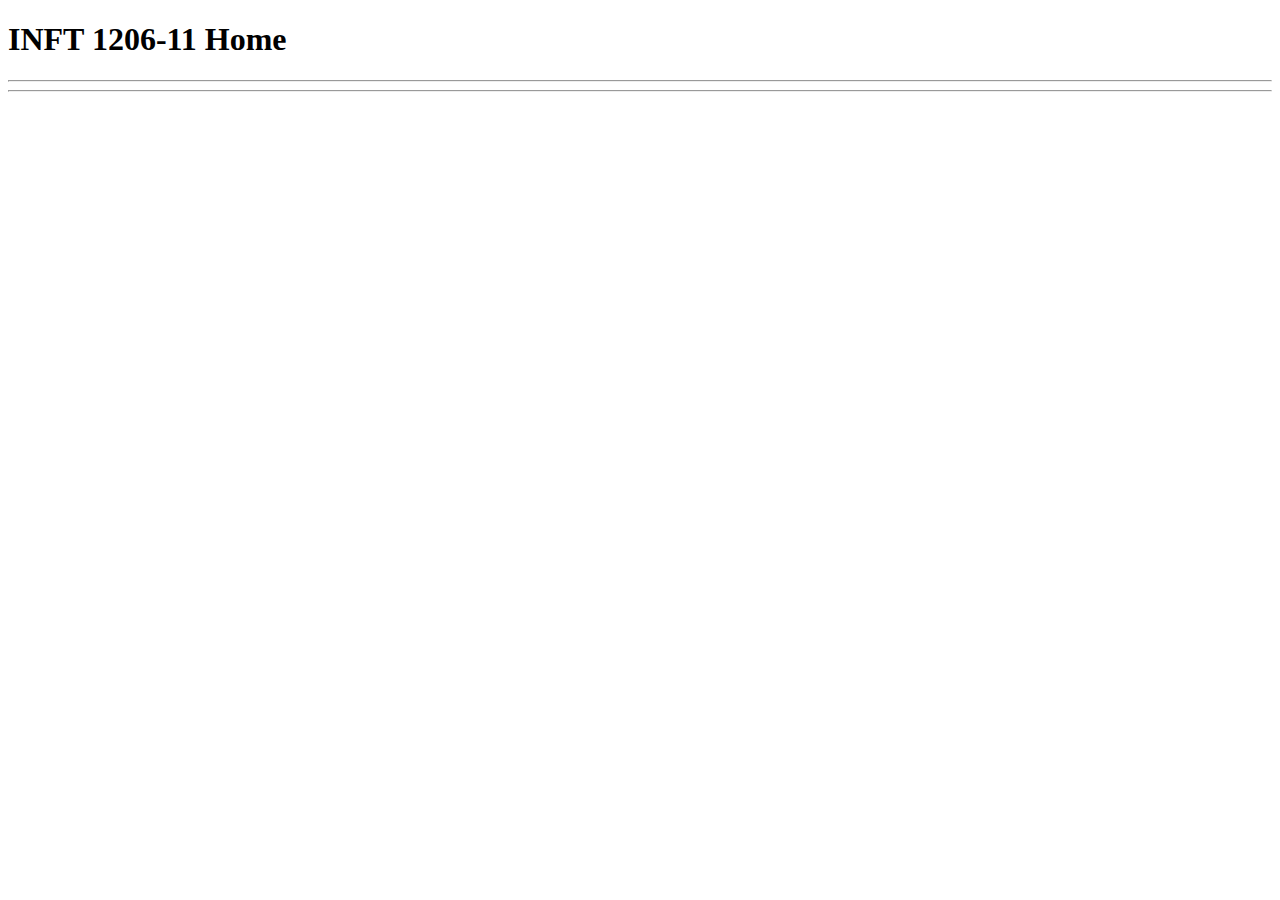
<file: index.html>
<!DOCTYPE html>
<html lang="en">
<head>
    <meta charset="UTF-8">
    <meta name="viewport" content="width=device-width, initial-scale=1.0">
    <title>INFT 1206-11 Home</title>
</head>
<body>
   <header> 
    <h1>INFT 1206-11 Home</h1>
    
   </header> 
  
  <hr> 
  <nav>

  </nav> 

  <hr>
  
</body>
</html>
</file>
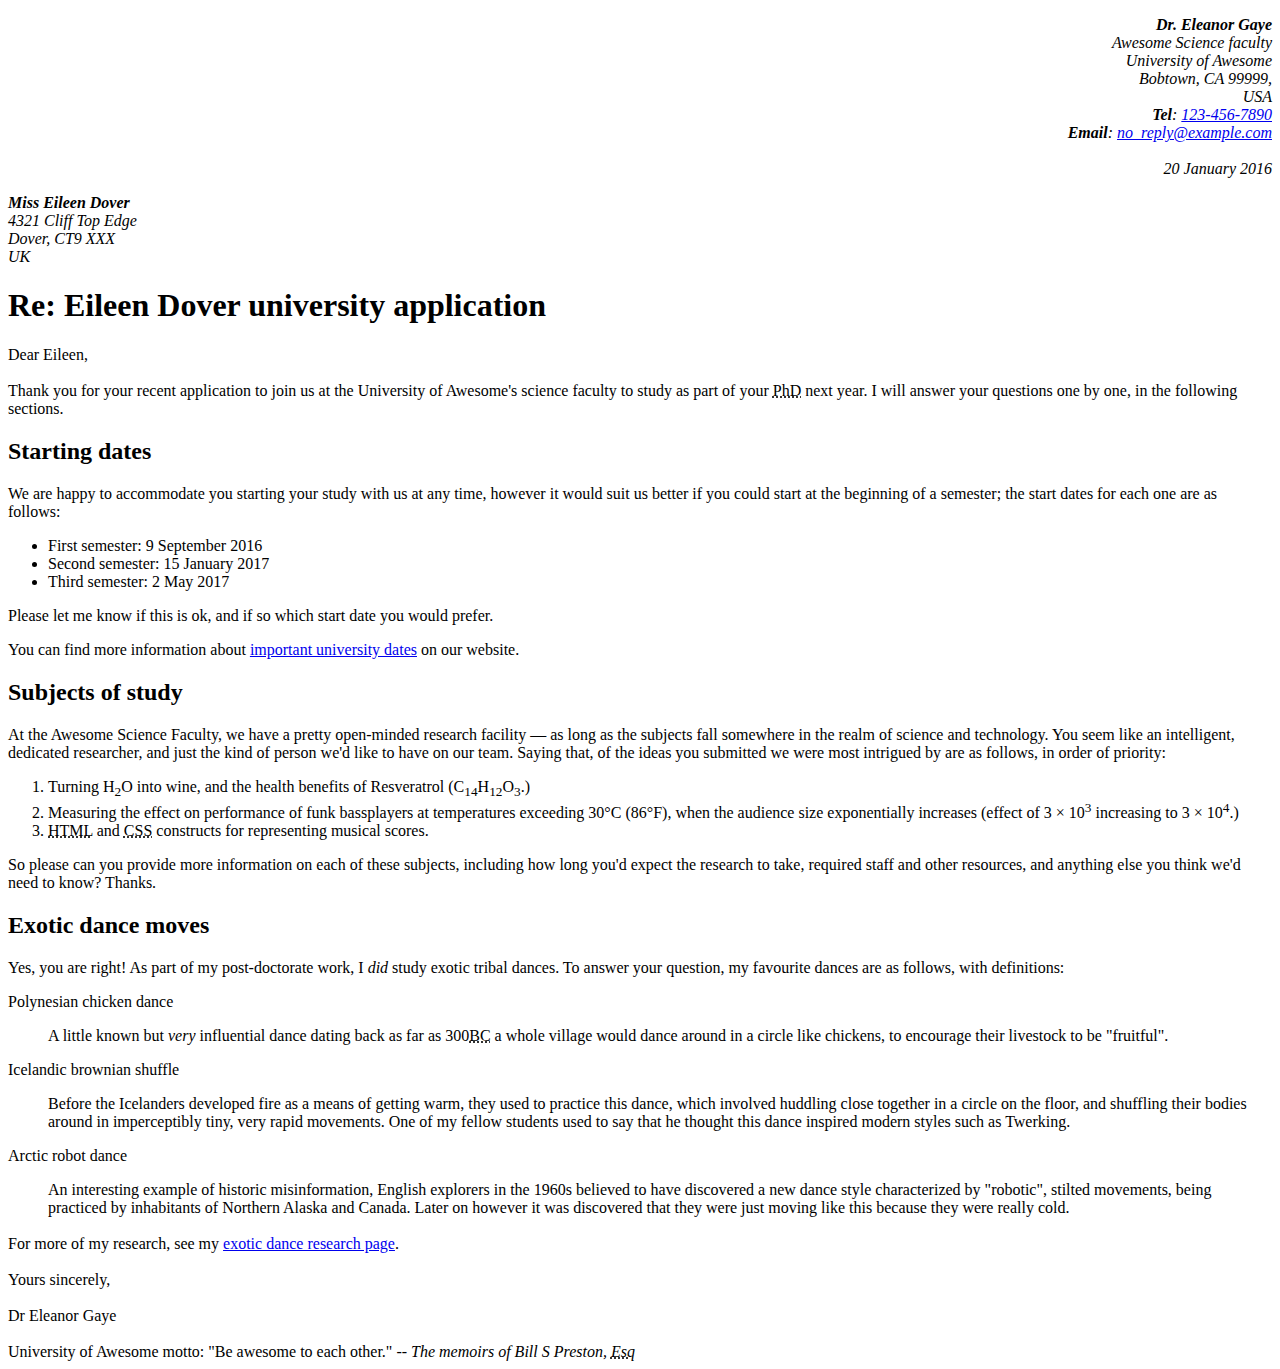
<file: assignment1/part1/index.html>
<!--
	Name: Mofizul Haque Chowdhury
	File: index.html
	Date: 24 January 2024
	Part 1 of Assignment 1
-->
<!DOCTYPE html>
<html lang="en">
<head>
    <meta charset="UTF-8">
    <meta name="viewport" content="width=device-width, initial-scale=1.0">
    <title>Assignment 1 Part 1</title>
    <link type="stylesheet" href="./style.css">
    <style>address{text-align: right};</style><!--alignment of the header section-->
</head>
<body>
   <p><address>
    <b><i>Dr. Eleanor Gaye</i></b>
    <br>
    <i>
    Awesome Science faculty
    <br>
    University of Awesome
    <br>
    Bobtown, CA 99999,
    <br>
    USA
    <br>
    <strong>Tel</strong>: <a href="tel:+123-456-7890">123-456-7890</a><!--validation of telephone number-->
    <br>
    <strong>Email</strong>: <a href="mailto:no_reply@example.com">no_reply@example.com</a><!--validation of email id-->
    <br>
    </i>
    <br>
    <time datetime="2016-01-20">20 January 2016</time> <!--validation of date-->
    </address>
   </p>

    <i><b>Miss Eileen Dover</b><br>
    4321 Cliff Top Edge<br>
    Dover, CT9 XXX<br>
    UK
    </i>

<h1>Re: Eileen Dover university application</h1><!--main header-->

<p>
    Dear Eileen,
    <br><br>
    Thank you for your recent application to join us at the University of Awesome's science faculty 
    to study as part of your <abbr title="Doctor of Philosophy">PhD</abbr> next year. I will answer your questions one by one, in the following 
    sections.<!--the term is marked with a full form-->
</p>
<h2>Starting dates</h2><!--second level header-->

<p>
    We are happy to accommodate you starting your study with us at any time, however it would suit us 
    better if you could start at the beginning of a semester; the start dates for each one are as follows:
</p>
<ul>
    <li>First semester: <time datetime="2016-09-09">9 September 2016</time></li><!--validation of date-->
    <li>Second semester: <time datetime="2017-01-15">15 January 2017</time></li><!--validation of date-->
    <li>Third semester: <time datetime="2017-05-02">2 May 2017</time></li><!--validation of date-->
</ul>
<p>
    Please let me know if this is ok, and if so which start date you would prefer.
</p>

<p>
    You can find more information about <a href="#">important university dates</a> on our website.<!--hyperlink added-->
</p>

<h2>Subjects of study</h2>

    <p>
    At the Awesome Science Faculty, we have a pretty open-minded research facility — as long
    as the subjects fall somewhere in the realm of science and technology. 
    You seem like an intelligent, dedicated researcher, and just the kind of person we'd 
    like to have on our team. Saying that, of the ideas you submitted we were most intrigued 
    by are as follows, in order of priority:
    </p>
    <ol>
    <li>Turning H<sub>2</sub>O into wine, and the health benefits of Resveratrol 
        (C<sub>14</sub>H<sub>12</sub>O<sub>3</sub>.)</li><!--subscripts added-->
    <li>Measuring the effect on performance of funk bassplayers at temperatures exceeding 30°C 
    (86°F), when the audience size exponentially increases (effect of 3 × 10<sup>3</sup> increasing to 
    3 × 10<sup>4</sup>.)</li><!--superscripts added-->
    <li><abbr title="Hyper Text Markup Language">HTML</abbr> and <abbr title="Cascading Style Sheets">CSS</abbr> constructs for representing musical scores.</li>
    </ol>

    <p>
    So please can you provide more information on each of these subjects, including how long 
    you'd expect the research to take, required staff and other resources, and anything else 
    you think we'd need to know? Thanks.
    </p>

<h2>Exotic dance moves</h2>

<p>Yes, you are right! As part of my post-doctorate work, I <em>did</em> study exotic tribal <!--emphasys added-->
    dances. To answer your question, my favourite dances are as follows, with 
    definitions:
</p>

<dl>Polynesian chicken dance</dl><!--description list added-->
    <dd>
    A little known but <em>very</em> influential dance dating back as far as 300<abbr title="Before Christ">BC</abbr> a whole village 
    would dance around in a circle like chickens, to encourage their livestock to be "fruitful".
    </dd><!--description-->
<dl>Icelandic brownian shuffle</dl>
    <dd>
    Before the Icelanders developed fire as a means of getting warm, they used to 
    practice this dance, which involved huddling close together in a circle on the floor, 
    and shuffling their bodies around in imperceptibly tiny, very rapid movements. One of 
    my fellow students used to say that he thought this dance inspired modern styles such 
    as Twerking.
    </dd>
<dl>Arctic robot dance</dl>
    <dd>
    An interesting example of historic misinformation, English explorers in the 1960s 
    believed to have discovered a new dance style characterized by "robotic", stilted 
    movements, being practiced by inhabitants of Northern Alaska and Canada. Later on 
    however it was discovered that they were just moving like this because they were really 
    cold.
    </dd>

<br>For more of my research, see my <a href="http://example.com">exotic dance research page</a>.<br><br>

Yours sincerely,<br><br>
Dr Eleanor Gaye<br><br>

University of Awesome motto: "Be awesome to each other." -- <i>The memoirs of Bill S Preston, <abbr title="Esquire">Esq</abbr></i>

</body>
</html>
</file>
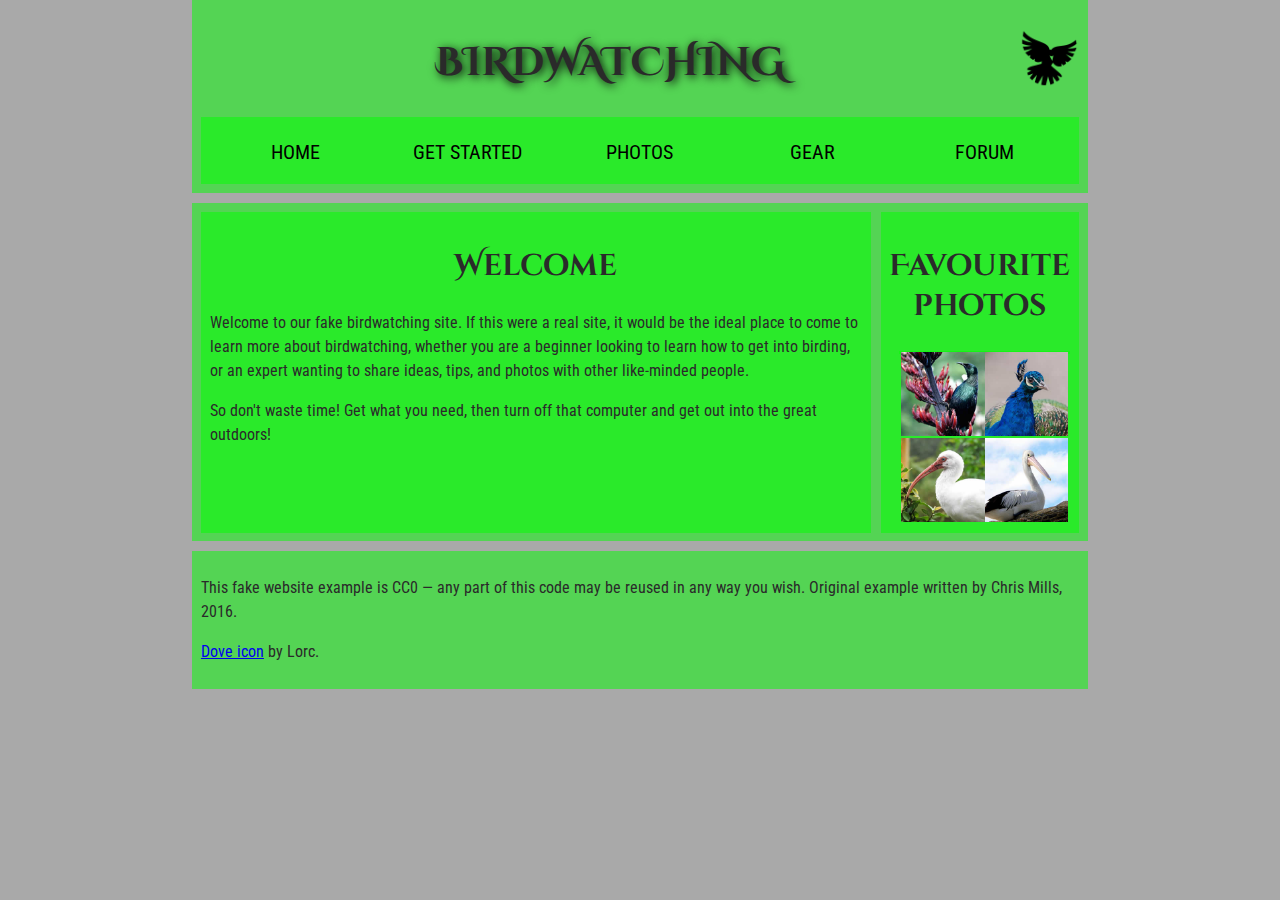
<file: assignment1/part2/index.html>
<!--
	Name: Mofizul Haque Chowdhury
	File: index.html
	Date: 24 January 2024
	Part 2 of Assignment 1
-->
<!DOCTYPE html>
<html lang="en">

<head>
  <meta charset="utf-8">
  <title>Birdwatching</title>
  <link href="https://fonts.googleapis.com/css?family=Roboto+Condensed:300%7CCinzel+Decorative:700" rel="stylesheet">
  <link rel="stylesheet" href="./style.css">
  <!--[if lt IE 9]>
      <script src="https://cdnjs.cloudflare.com/ajax/libs/html5shiv/3.7.3/html5shiv.js"></script>
    <![endif]-->
</head>

<body>

  <header>
    <h1>Birdwatching</h1><!--main header-->
    <img src="dove.png" alt="a simple dove logo"><!--logo of the website-->
  

  <nav>
    <ul>
      <li><span>Home</span></li>
      <li><a href="#">Get started</a></li>
      <li><a href="#">Photos</a></li>
      <li><a href="#">Gear</a></li>
      <li><a href="#">Forum</a></li>
    </ul>
  </nav>
  <!--these are the navigation buttons-->
  </header>

  <main>
  <article><!--the self-contained composition of the website-->
    <h2>Welcome</h2><!--second level header-->

    <p>Welcome to our fake birdwatching site. If this were a real site, it would be the ideal place to come to learn
      more
      about birdwatching, whether you are a beginner looking to learn how to get into birding, or an expert wanting to
      share ideas, tips, and photos with other like-minded people.</p>

    <p>So don't waste time! Get what you need, then turn off that computer and get out into the great outdoors!</p>
  </article>
  <aside><!--the sidebar section of the website-->
    <h2>Favourite photos</h2>
  <aside><!--putting in the pictures in the sidebar-->
    <a href="favorite-1.jpg"><img src="favorite-1_th.jpg"
        alt="Small black bird, black claws, long black slender beak, links to larger version of the image"></a>
    <a href="favorite-2.jpg"><img src="favorite-2_th.jpg"
        alt="Top half of a pretty bird with bright blue plumage on neck, light colored beak, blue headdress, links to larger version of the image"></a>
    <a href="favorite-3.jpg"><img src="favorite-3_th.jpg"
        alt="Top half of a large bird with white plumage, very long curved narrow light colored break, links to larger version of the image"></a>
    <a href="favorite-4.jpg"><img src="favorite-4_th.jpg"
        alt="Large bird, mostly white plumage with black plumage on back and rear, long straight white beak, links to larger version of the image"></a>
  </aside>
  </aside>
  </main>
  <footer><!--footer section of the website-->
    <p>This fake website example is CC0 — any part of this code may be reused in any way you wish. Original example
      written by Chris Mills, 2016.</p>

    <p><a href="http://game-icons.net/lorc/originals/dove.html">Dove icon</a> by Lorc.</p>
  </footer>
</body>

</html>
</file>
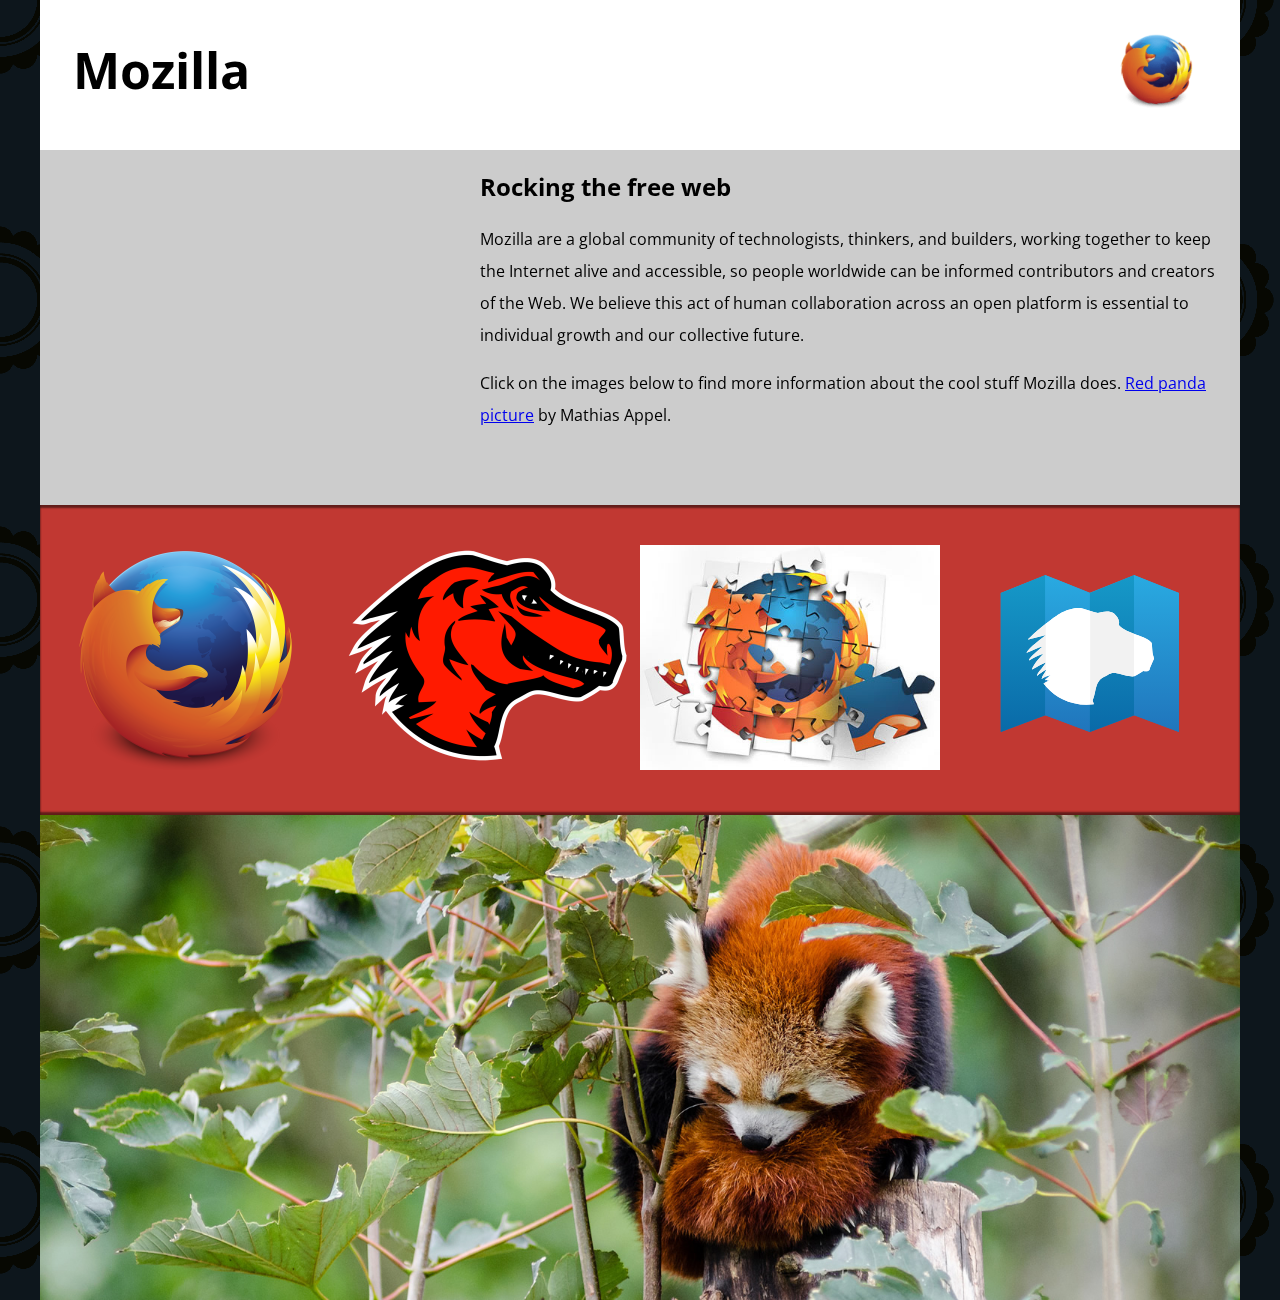
<file: assignment2/part1/index.html>
<!--Mofizul Haque Chowdhury
  INFT 1206-01
  100952733-->

<!DOCTYPE html>
<html lang="en-US">
  <head>
    <meta charset="utf-8">
    <meta name="viewport" content="width=device-width">
    <title>Mozilla splash page</title>
    <link href='https://fonts.googleapis.com/css?family=Open+Sans:400,700' rel='stylesheet' type='text/css'>
    <style>
      /* header and body setup */

      html {
        font-family: 'Open Sans', sans-serif;
        background: url(pattern.png);
      }

      body {
        width: 100%;
        max-width: 1200px;
        margin: 0 auto;
        background-color: white;
        position: relative;
      }

      /* Header styling */

      header {
        height: 150px;
      }

      header img {
        width: 100px;
        position: absolute;
        right: 32.5px;
        top: 32.5px;
      }

      h1 {
        font-size: 50px;
        line-height: 140px;
        margin: 0 0 0 32.5px;
      }

      /* main section and video styling */

      main {
        background: #ccc;
      }

      article {
        padding: 20px;
      }

      h2 {
        margin-top: 0;
      }

      p {
        line-height: 2;
      }

      iframe {
        float: left;
        margin: 0 20px 20px 0;
        max-width: 100%;
      }

      /* further info links */

      .further-info {
        clear: left;
        padding: 40px 0;
        background: #c13832;
        box-shadow: inset 0 3px 2px rgba(0,0,0,0.5),
                    inset 0 -3px 2px rgba(0,0,0,0.5);
      }

      .further-info a {
        width: 25%;
        display: block;
        float: left;
      }

      .further-info img {
        max-width: 100%;
      }

      .clearfix {
        clear: both;
      }

      /* Red panda image */

      .red-panda img {
        display: block;
        max-width: 100%;
      }
    </style>
  </head>
  <body>
    <header>
      <h1>Mozilla</h1>
      <!-- insert <img> element, link to the small
          version of the Firefox logo -->
      
      <img src="firefox_logo-only_RGB resized 120p.png" 
      alt="firefox logo"> <!-- inserted the firefox logo-->
    </header>

    <main>
      <article>
        <!-- insert iframe from youtube -->
        <iframe width="400" height="315" src="https://www.youtube.com/embed/ojcNcvb1olg?si=fCL0TOMu3C7SYUai" 
        title="YouTube video player" frameborder="0" 
        allow="accelerometer; autoplay; clipboard-write; encrypted-media; gyroscope; picture-in-picture; web-share" 
        allowfullscreen></iframe>
        <h2>Rocking the free web</h2>

        <p>Mozilla are a global community of technologists, thinkers, and builders, working together to keep the Internet alive and accessible, so people worldwide can be informed contributors and creators of the Web. We believe this act of human collaboration across an open platform is essential to individual growth and our collective future.</p>

        <p>Click on the images below to find more information about the cool stuff Mozilla does. <a href="https://www.flickr.com/photos/mathiasappel/21675551065/">Red panda picture</a> by Mathias Appel.</p>
      </article>

      <div class="further-info">
        <!-- inserted all images with srcsets and sizes -->              
        <a href="https://www.mozilla.org/en-US/firefox/new/">
          <img src="firefox_logo-only_RGB.png"
          alt="Firefox Logo"
          srcset="assignment2/part1/firefox_logo-only_RGB resized 400p.png 400w, assignment2/part1/firefox_logo-only_RGB resized 120p.png 120w"
          sizes="(max-width: 500px) 120px, 400px">
        </a>
        <a href="https://www.mozilla.org/">
          <img src="mozilla-dinosaur-head.png"
        alt="Mozilla addon"
        srcset="assignment2/part1/mozilla-dinosaur-head resized 400p.png 400w, assignment2/part1/firefox_logo-only_RGB resized 120p.png 120w"
        sizes="(max-width: 500px) 120px, 400px">
        </a>
        <a href="https://addons.mozilla.org/">
          <img src="firefox-addons.jpg"
        alt="firefox addon"
        srcset="assignment2/part1/firefox-addons resized 400p.jpg 400w, assignment2/part1/firefox-addons resized 120p.jpg 120w"
        sizes="(max-width: 500px) 120px, 400px">
        </a>
        <a href="https://developer.mozilla.org/en-US/">
          <img src="mdn.svg"
        alt ="mdn logo">
        </a>
        <div class="clearfix"></div>
      </div>

      <div class="red-panda">
        <!-- inserted red panda picture-->
        <img src="red-panda.jpg"
        alt="red panda image"
        srcset="assignment2/part1/red-panda resized 600p.jpg 600w, assignment2/part1/red-panda resized 1200p.jpg 1200w"
        sizes="(max-width: 600px) 600px, 1200px">
      </div>

    </main>
  </body>
</html>
</file>
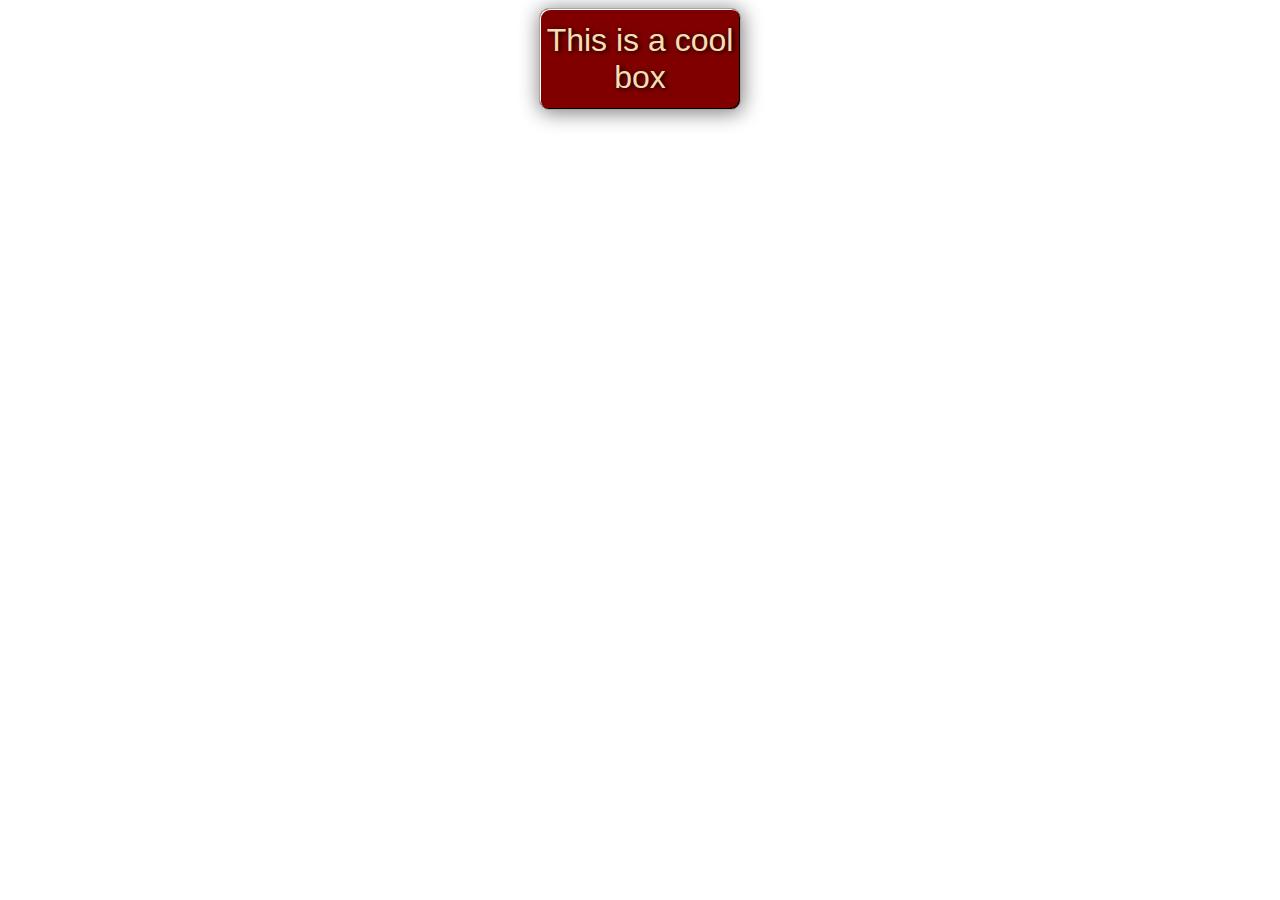
<file: assignment3/part2/index.html>
<!DOCTYPE html>
<html lang="en-US">
  <head>
    <meta charset="utf-8">
    <meta name="viewport" content="width=device-width">
    <title>Cool box</title>
    <link rel="stylesheet" href="style.css">
  </head>
  <body>
      <div>This is a cool box</div>
  </body>
</html>
</file>
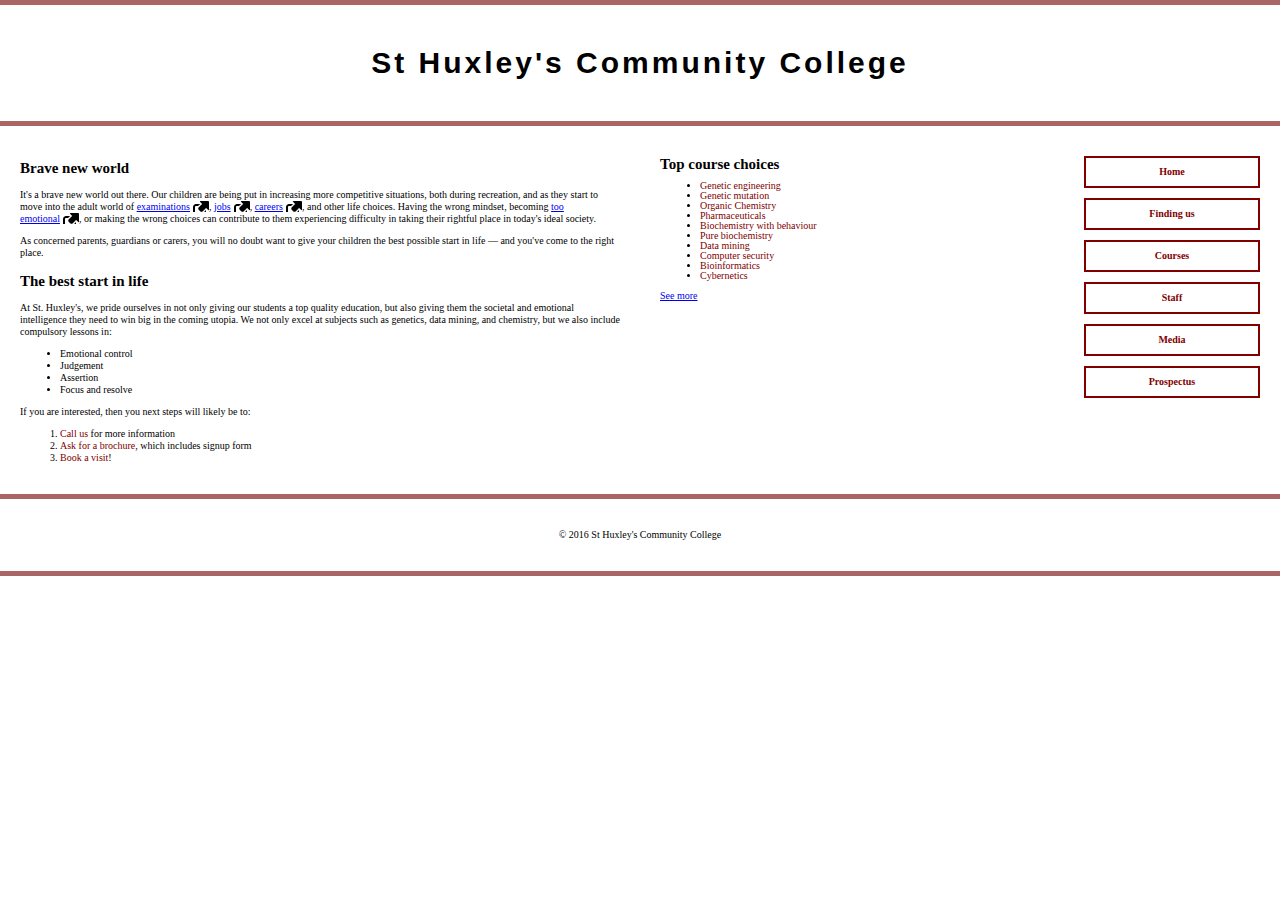
<file: assignment3/part3/index.html>
<!DOCTYPE html>
<html lang="en-US">
  <head>
    <meta charset="utf-8">
    <meta name="viewport" content="width=device-width">
    <title>St Huxley's Community College</title>
    <link href="style.css" type="text/css" rel="stylesheet">
  </head>
  <body>

  <header>
    <h1>St Huxley's Community College</h1>
  </header>

  <section>
      <h2>Brave new world</h2>

      <p>It's a brave new world out there. Our children are being put in increasing more competitive situations, both during recreation, 
        and as they start to move into the adult world of <a href="https://en.wikipedia.org/wiki/Examination">examinations</a>, 
        <a href="https://en.wikipedia.org/wiki/Jobs">jobs</a>, <a href="https://en.wikipedia.org/wiki/Career">careers</a>, and other life choices. 
        Having the wrong mindset, becoming <a href="https://en.wikipedia.org/wiki/Emotion">too emotional</a>, or making the wrong choices can 
        contribute to them experiencing difficulty in taking their rightful place in today's ideal society.</p>

      <p>As concerned parents, guardians or carers, you will no doubt want to give your children the best possible start in life — and you've 
        come to the right place.</p>

      <h2>The best start in life</h2>

      <p>At St. Huxley's, we pride ourselves in not only giving our students a top quality education, but also giving them the societal and 
        emotional intelligence they need to win big in the coming utopia. We not only excel at subjects such as genetics, data mining, and 
        chemistry, but we also include compulsory lessons in:</p>

      <ul>
        <li>Emotional control</li>
        <li>Judgement</li>
        <li>Assertion</li>
        <li>Focus and resolve</li>
      </ul>

      <p>If you are interested, then you next steps will likely be to:</p>
      
      <ol>
        <li><a href="#">Call us</a> for more information</li>
        <li><a href="#">Ask for a brochure</a>, which includes signup form</li>
        <li><a href="#">Book a visit</a>!</li>
      </ol>
  </section>

  <aside>

    <h2>Top course choices</h2>

    <ul>
      <li><a href="#">Genetic engineering</a></li>
      <li><a href="#">Genetic mutation</a></li>
      <li><a href="#">Organic Chemistry</a></li>
      <li><a href="#">Pharmaceuticals</a></li>
      <li><a href="#">Biochemistry with behaviour</a></li>
      <li><a href="#">Pure biochemistry</a></li>
      <li><a href="#">Data mining</a></li>
      <li><a href="#">Computer security</a></li>
      <li><a href="#">Bioinformatics</a></li>
      <li><a href="#">Cybernetics</a></li>
    </ul>

    <p><a href="#">See more</a></p>

  </aside>

  <nav>

    <ul>
     <div class="container">
      <li><a href="#">Home</a></li>
      <li><a href="#">Finding us</a></li>
      <li><a href="#">Courses</a></li>
      <li><a href="#">Staff</a></li>
      <li><a href="#">Media</a></li>
      <li><a href="#">Prospectus</a></li>
    </div>  
    </ul>

  </nav>

  <footer>

    <p>&copy; 2016 St Huxley's Community College</p>

  </footer>

  </body>
</html>
</file>
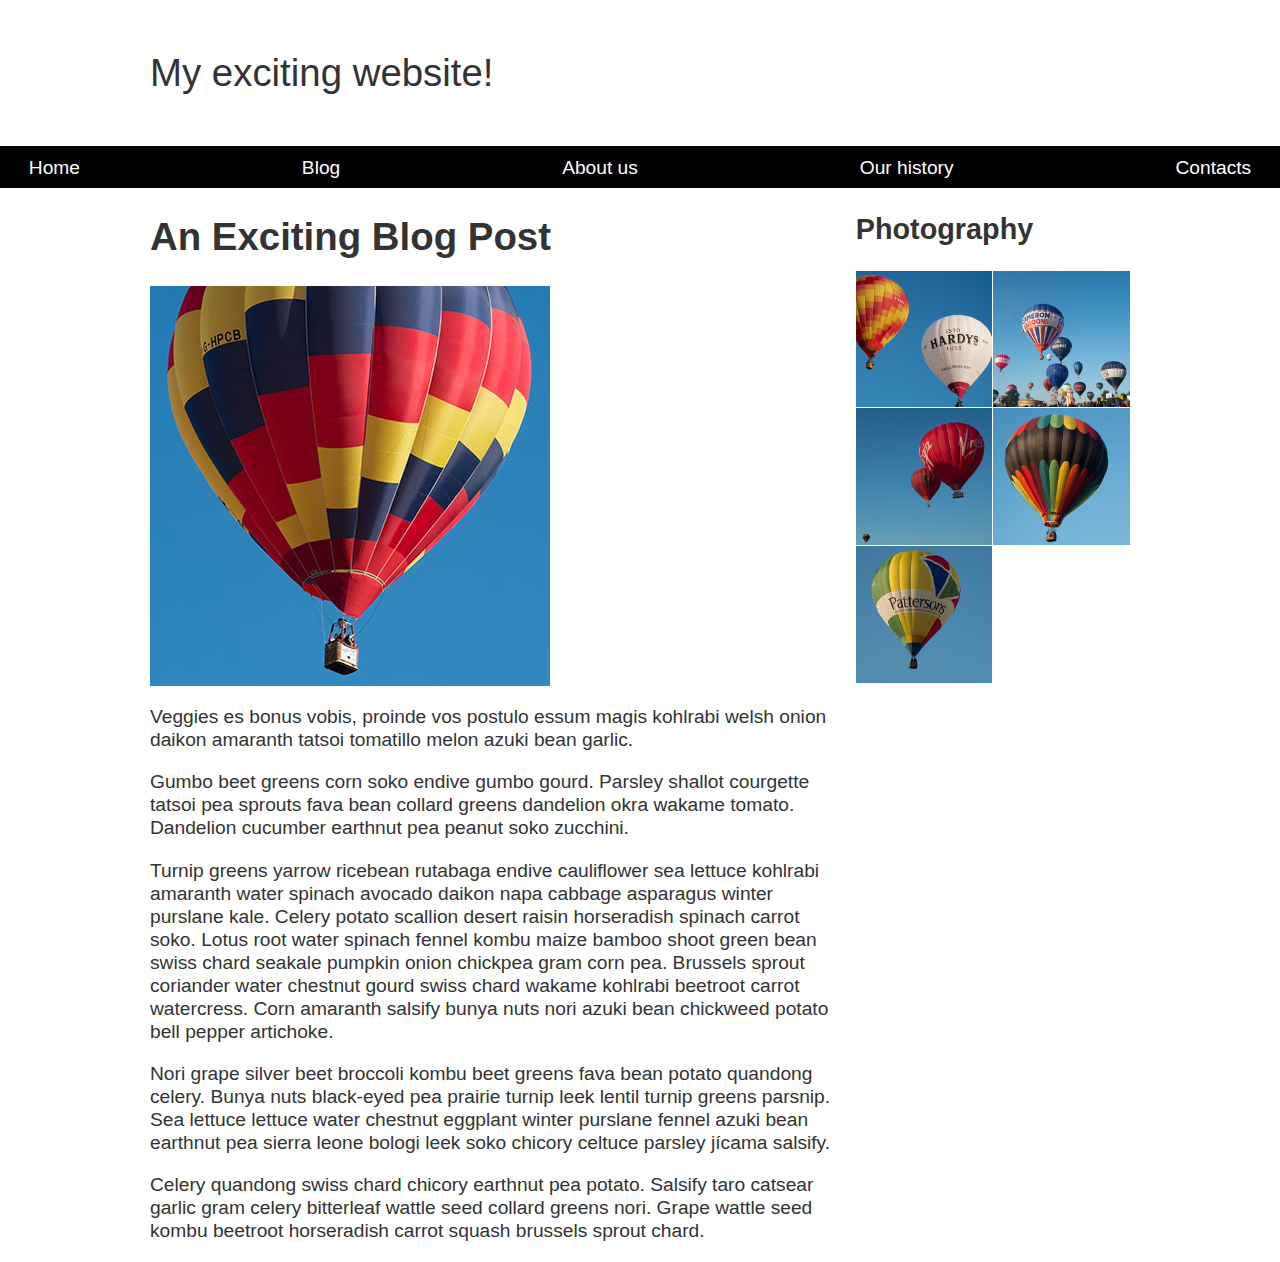
<file: assignment3/part4/index.html>
<!DOCTYPE html>
<html lang="en-US">
  <head>
    <meta charset="utf-8">
    <meta name="viewport" content="width=device-width, initial-scale=1">
    <title>Layout Task</title>
    <link href="styles.css" rel="stylesheet" type="text/css">
  </head>

<body>

  <div class="logo">
    My exciting website!
  </div>

  <nav>
    <ul>
      <li>
        <a href="">Home</a>
      </li>
      <li>
        <a href="">Blog</a>
      </li>
      <li>
        <a href="">About us</a>
      </li>
      <li>
        <a href="">Our history</a>
      </li>
      <li>
        <a href="">Contacts</a>
      </li>
    </ul>
  </nav>

  <main class="grid">
    <article>
      <h1>
        An Exciting Blog Post
      </h1>
      <img src="images/balloon-sq6.jpg" alt="placeholder" class="feature">
      <p>Veggies es bonus vobis, proinde vos postulo essum magis kohlrabi welsh onion daikon amaranth tatsoi tomatillo melon
        azuki bean garlic.</p>

      <p>Gumbo beet greens corn soko endive gumbo gourd. Parsley shallot courgette tatsoi pea sprouts fava bean collard greens
        dandelion okra wakame tomato. Dandelion cucumber earthnut pea peanut soko zucchini.</p>

      <p>Turnip greens yarrow ricebean rutabaga endive cauliflower sea lettuce kohlrabi amaranth water spinach avocado daikon
        napa cabbage asparagus winter purslane kale. Celery potato scallion desert raisin horseradish spinach carrot soko.
        Lotus root water spinach fennel kombu maize bamboo shoot green bean swiss chard seakale pumpkin onion chickpea gram
        corn pea. Brussels sprout coriander water chestnut gourd swiss chard wakame kohlrabi beetroot carrot watercress.
        Corn amaranth salsify bunya nuts nori azuki bean chickweed potato bell pepper artichoke.</p>

      <p>Nori grape silver beet broccoli kombu beet greens fava bean potato quandong celery. Bunya nuts black-eyed pea prairie
        turnip leek lentil turnip greens parsnip. Sea lettuce lettuce water chestnut eggplant winter purslane fennel azuki
        bean earthnut pea sierra leone bologi leek soko chicory celtuce parsley jícama salsify.</p>

      <p>Celery quandong swiss chard chicory earthnut pea potato. Salsify taro catsear garlic gram celery bitterleaf wattle
        seed collard greens nori. Grape wattle seed kombu beetroot horseradish carrot squash brussels sprout chard.</p>

    </article>

    <aside>
      <h2>
        Photography
      </h2>
      <ul class="photos">
        <li>
          <img src="images/balloon-sq1.jpg" alt="placeholder">
        </li>
        <li>
          <img src="images/balloon-sq2.jpg" alt="placeholder">
        </li>
        <li>
          <img src="images/balloon-sq3.jpg" alt="placeholder">
        </li>
        <li>
          <img src="images/balloon-sq4.jpg" alt="placeholder">
        </li>
        <li>
          <img src="images/balloon-sq5.jpg" alt="placeholder">
        </li>
      </ul>

    </aside>
  </main>

</body>

</html>
</file>
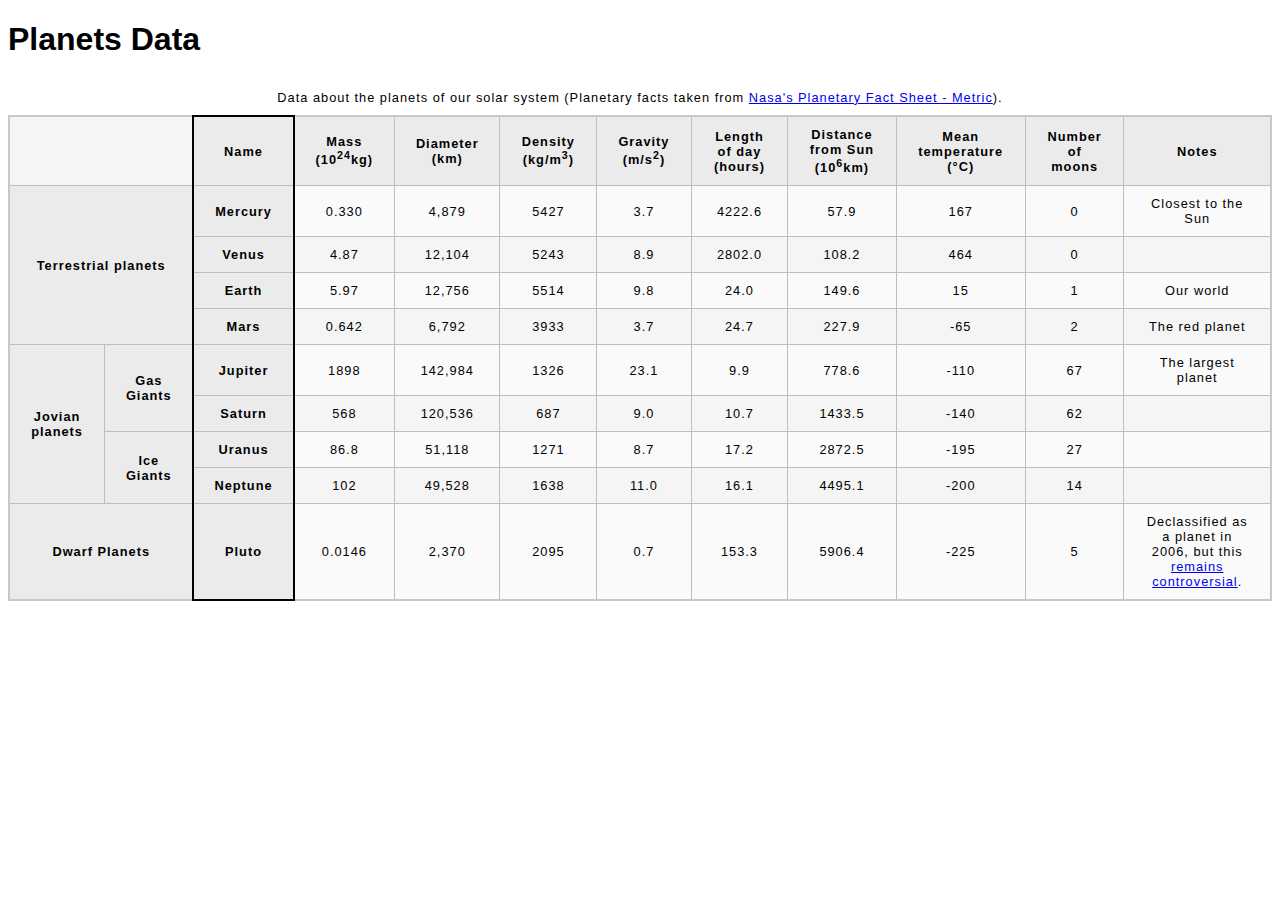
<file: assignment2/part2/blank-template.html>
<!--Mofizul Haque Chowdhury
    INFT 1206
    100952733-->

<!DOCTYPE html>
<html lang="en-US">
  <head>
    <meta charset="utf-8">
    <meta name="viewport" content="width=device-width">
    <title>Table template</title>
    <link href="minimal-table.css" rel="stylesheet" type="text/css">
  </head>
  <body>
    <h1>Planets Data </h1>
    <table>
      <caption>Data about the planets of our solar system (Planetary facts taken from <a href="http://nssdc.gsfc.nasa.gov/planetary/factsheet/">Nasa's Planetary Fact Sheet - Metric</a>).
      </caption>
      <colgroup>
        <col span="4">
        <col style="border: 2px solid black">
      </colgroup> <!--put the border-->

      <tr>
        <td colspan="4"></td> <!--all column names-->
        <th>Name</th>
        <th>Mass (10<sup>24</sup>kg)</td>
        <th>Diameter (km)</th>
        <th>Density (kg/m<sup>3</sup>)</th>
        <th>Gravity (m/s<sup>2</sup>)</th>
        <th>Length of day (hours)</th>
        <th>Distance from Sun (10<sup>6</sup>km)</th>
        <th>Mean temperature (°C)</th>
        <th>Number of moons</th>
        <th>Notes</th>
      </tr>

      <tr>
        <th colspan="4" rowspan="4">Terrestrial planets</th><!--making the right size-->
        <th>Mercury</th>
        <td>0.330</td>
        <td>4,879</td>
        <td>5427</td>
        <td>3.7</td>
        <td>4222.6</td>
        <td>57.9</td>
        <td>167</td>
        <td>0</td>
        <td>Closest to the Sun</td>
      </tr>
      <tr>
        <th>Venus</th>
        <td>4.87</td>
        <td>12,104</td>
        <td>5243</td>
        <td>8.9</td>
        <td>2802.0</td>
        <td>108.2</td>
        <td>464</td>
        <td>0</td>
        <td></td>
      </tr>
      <tr>
        <th>Earth</th>
        <td>5.97</td>
        <td>12,756</td>
        <td>5514</td>
        <td>9.8</td>
        <td>24.0</td>
        <td>149.6</td>
        <td>15</td>
        <td>1</td>
        <td>Our world</td>
      </tr>
      <tr>
        <th>Mars</th>
        <td>0.642</td>
        <td>6,792</td>
        <td>3933</td>
        <td>3.7</td>
        <td>24.7</td>
        <td>227.9</td>
        <td>-65</td>
        <td>2</td>
        <td>The red planet</td>
      </tr>

      <tr>
        <th colspan="3" rowspan="4">Jovian planets</th>
        <th rowspan="2">Gas Giants</th>
        <th>Jupiter</th>
        <td>1898</td>
        <td>142,984</td>
        <td>1326</td>
        <td>23.1</td>
        <td>9.9</td>
        <td>778.6</td>
        <td>-110</td>
        <td>67</td>
        <td>The largest planet</td>
        
      </tr>

      <tr>
        <th>Saturn</th>
        <td>568</td>
        <td>120,536</td>
        <td>687</td>
        <td>9.0</td>
        <td>10.7</td>
        <td>1433.5</td>
        <td>-140</td>
        <td>62</td>
        <td></td>
      </tr>

      <tr>
        <th rowspan="2">Ice Giants</th>
        <th>Uranus</th>
        <td>86.8</td>
        <td>51,118</td>
        <td>1271</td>
        <td>8.7</td>
        <td>17.2</td>
        <td>2872.5</td>
        <td>-195</td>
        <td>27</td>
        <td></td>
      </tr>
      
      <tr>
        <th>Neptune</th>
        <td>102</td>
        <td>49,528</td>
        <td>1638</td>
        <td>11.0</td>
        <td>16.1</td>
        <td>4495.1</td>
        <td>-200</td>
        <td>14</td>
        <td></td>
      </tr>

      <tr>
        <th colspan="4">Dwarf Planets</th>
        <th>Pluto</th>
        <td>0.0146</td>
        <td>2,370</td>
        <td>2095</td>
        <td>0.7</td>
        <td>153.3</td>
        <td>5906.4</td>
        <td>-225</td>
        <td>5</td>
        <td>Declassified as a planet in 2006, but this <a href="http://www.usatoday.com/story/tech/2014/10/02/pluto-planet-solar-system/16578959/">remains controversial</a>.</td>


      </tr>
      </table>
  </body>
</html>
</file>
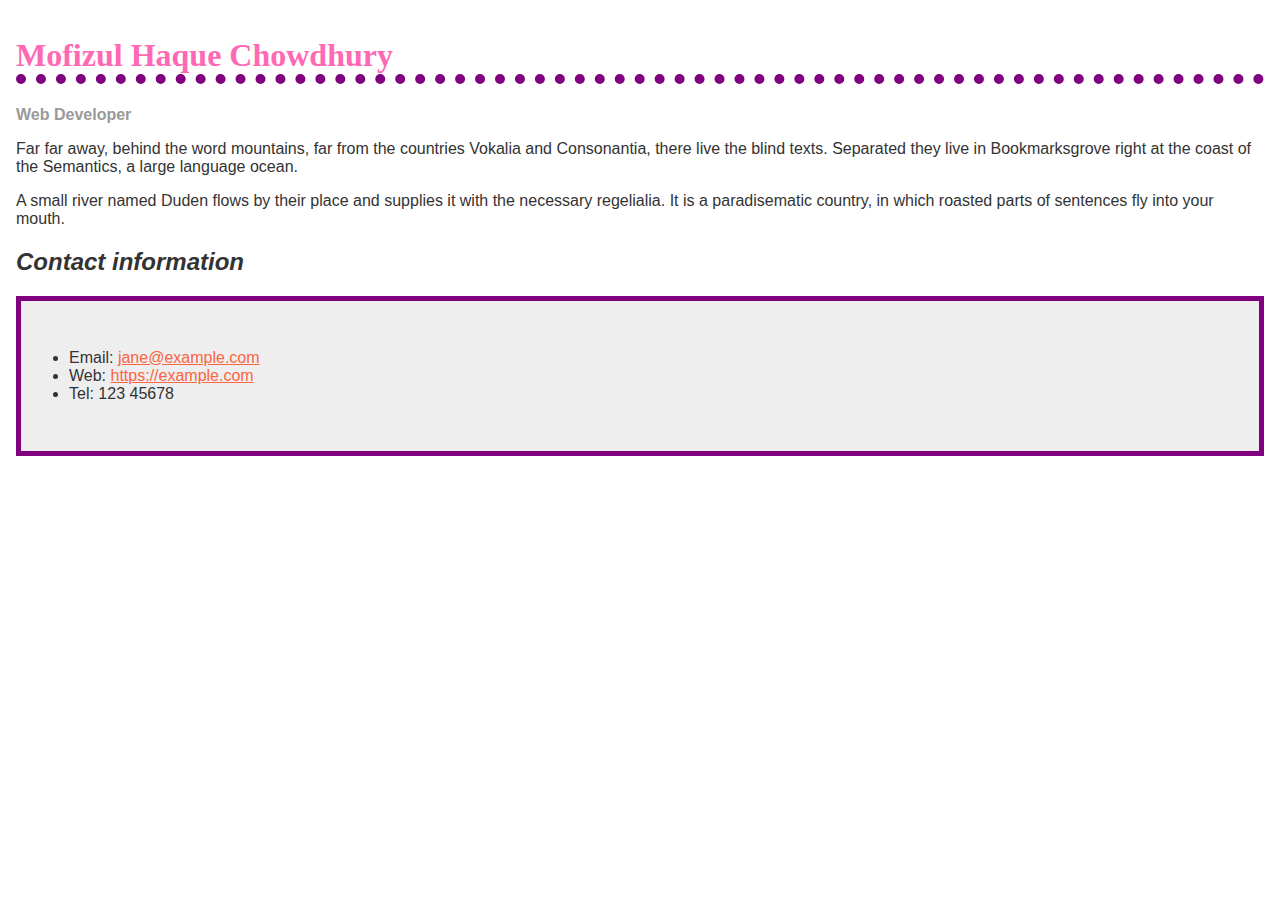
<file: assignment3/part1/biog-download.html>
<!doctype html>
<html lang="en">
  <head>
    <meta charset="utf-8" />
    <meta name="viewport" content="width=device-width" />
    <title>Formatting a biography</title>
    <style>
      body {
        background-color: #fff;
        color: #333;
        font-family: Arial, Helvetica, sans-serif;
        padding: 1em;
        margin: 0;
      }

      h1 {
        color: hotpink; 
        font-size: 2em;
        font-family: Georgia, "Times New Roman", Times, serif;
        border-bottom: 10px dotted purple;
      }

      h2 {
        font-style: italic;
        
      }

      ul{
        background-color: #eeeeee;
        border: 5px solid purple ;
        padding: 3rem;
      }

      .job-title {
        color: #999999;
        font-weight: bold;
      }

      a:link,
      a:visited {
        color: #fb6542;
      }

      a:hover {
        text-decoration: none;
        color: green;
      }
    </style>
  </head>

  <body>
    <h1>Mofizul Haque Chowdhury</h1> <!--name change-->
    <div class="job-title">Web Developer</div>
    <p>
      Far far away, behind the word mountains, far from the countries Vokalia
      and Consonantia, there live the blind texts. Separated they live in
      Bookmarksgrove right at the coast of the Semantics, a large language
      ocean.
    </p>

    <p>
      A small river named Duden flows by their place and supplies it with the
      necessary regelialia. It is a paradisematic country, in which roasted
      parts of sentences fly into your mouth.
    </p>

    <h2>Contact information</h2>
    <ul>
      <li>
        Email:
        <a href="mailto:jane@example.com">jane@example.com</a>
      </li>
      <li>
        Web:
        <a href="https://example.com">https://example.com</a>
      </li>
      <li>Tel: 123 45678</li>
    </ul>
  </body>
</html>
</file>
<file: assignment1/part1/style.css>
body {
    max-width: 800px;
    margin: 0 auto;
}

.sender-column {
    text-align: right;
}

h1 {
    font-size: 1.5em;
}

h2 {
    font-size: 1.3em;
}

p,
ul,
ol,
dl,
address {
    font-size: 1.1em;
}

p,
li,
dd,
dt,
address {
    line-height: 1.5;
}
</file>
<file: assignment1/part2/style.css>
/* || General setup */

html, body {
  margin: 0;
  padding: 0;
}

html {
  font-size: 10px;
  background-color: #a9a9a9;
}

body {
  width: 70%;
  min-width: 800px;
  margin: 0 auto;
}

/* || typography */

h1, h2, h3 {
  font-family: 'Cinzel Decorative', cursive;
  color: #2a2a2a;
}

p, input, li {
  font-family: 'Roboto Condensed', sans-serif;
  color: #2a2a2a;
}

h1 {
  font-size: 4rem;
  text-align: center;
  text-shadow: 2px 2px 10px black;
}

h2 {
  font-size: 3rem;
  text-align: center;
}

h3 {
  font-size: 2.2rem;
}

p, li {
  font-size: 1.6rem;
  line-height: 1.5;
}

/* || header layout */

header {
  margin-bottom: 10px;
  display: flex;
  flex-flow: row wrap;
}

body > * {
  background-color: red;
  padding: 1%;
}

main, header, nav, article, aside, footer, section {
  background-color: rgba(0,255,0,0.5);
  padding: 1%;
}

h1 {
  flex: 5;
  text-transform: uppercase;
}

header img {
  display: block;
  height: 60px;
  padding-top: 20.15px;
}

nav {
  height: 50px;
  flex: 100%;
  display: flex;
}

nav ul {
  padding: 0;
  list-style-type: none;
  flex: 2;
  display: flex;
}

nav li {
  display: inline;
  text-align: center;
  flex: 1;
}

nav a, nav span {
  display: inline-block;
  font-size: 2rem;
  height: 3rem;
  line-height: 1.7;
  text-transform: uppercase;
  text-decoration: none;
  color: black;

}

/* || main layout */

main {
  display: flex;
}

article, section {
  flex: 4;
}

aside {
  flex: 1;
  margin-left: 10px;
  padding: 1%;
}

aside a {
  display: block;
  float: left;
  width: 50%;
}

aside img {
  max-width: 100%;
}

footer {
  margin-top: 10px;
}
</file>
<file: assignment3/part2/style.css>
html {
  font-family: sans-serif;
}

/* Your CSS below here */

div {
    width: 200px;
    height: 100px;
    text-align: center;
    margin: auto;
    justify-content: center;
    align-items: center;
    display: flex;
    font-size: 2rem; /*it was a trial and error find for me*/
    background-color: maroon;
    color: wheat;
    text-shadow: 2px 1px 5px black;
    border-radius: 10px;
    border: 1px solid darkgrey;
    background-image: linear-gradient(to bottom right, rgb(0,0,0),
    rgb (0,0,0/.2) 30%);   
    box-shadow: 1px 2px 20px 1px grey, inset 1px 1px white, inset -1px -1px black;
 
}
</file>
<file: assignment3/part3/style.css>
/* General setup */

html {
  font-size: 10px;

}
* {
  box-sizing: border-box;
}

body {
  margin: 0 auto;
  min-width: 1000px;
  max-width: 1400px;
  font-family: serif;
  line-height: 1.2;
}

/* Layout */

section {
  float: left;
  width: 50%;
}

aside {
  float: left;
  width: 30%;
  line-height: 1rem;
}

li>a {
  text-decoration: none;
  color: maroon;

}
nav {
  float: left;
  width: 20%;
  font-style: none;
}

span a{
  color: maroon;
}

.container{
  line-height: 2rem;
  text-decoration: none;
}

.container>li{
  margin-top: 1rem;
  border: 2px solid maroon;
  padding: 4px;
  text-align: center;
  font-weight: bold;
  list-style-type: none;
}

a:active{
  color: blue;
}

a[href^="https://"] {
  background: url(external-link-52.png) no-repeat 100% 0 ;
  background-size: 16px 16px;
  padding-right: 19px;
}

footer{
  clear: both;
}

header h1{
  font-size: 3em;
  text-align: center;
  letter-spacing: 0.1em;
  font-family: sans-serif;
}

header, section, aside, nav, footer {
  padding: 20px;
}

/* header and footer */

header, footer {
  border-top: 5px solid #a66;
  border-bottom: 5px solid #a66;
  text-align: center;
}
</file>
<file: assignment3/part4/styles.css>
body {
    background-color: #fff;
    color: #333;
    margin: 0;
    font: 1.2em / 1.2 Arial, Helvetica, sans-serif;
  }

  img {
      max-width: 100%;
      display: block;
  }
  
  .logo {
    font-size: 200%;
    padding: 50px 20px;
    margin: 0 auto;
    max-width: 980px;
  }
  
  /*changes in grid*/
  .grid {
    margin: 0 auto;
    padding: 0 20px;
    max-width: 980px;
    display: grid;
    grid-template-columns: 2.5fr 1fr;
    gap: 20px;
  }
  
  nav {
    background-color: #000;
    padding: .5em;
    position: sticky;
    top: 0;
    z-index: 1000;
  }
  
  nav ul {
    margin: 0;
    padding: 0;
    list-style: none;
    display: flex;
    justify-content: space-between;
  }
  
  /*changes in nav a*/
  nav a {
    color: #fff;
    text-decoration: none;
    padding: .5em 1em;
  }
  
  /*changes in photos*/
  .photos {
    list-style: none;
    margin: 0;
    padding: 0;
    display: grid;
    grid-template-columns: 1fr 1fr;
    gap: 1px;
  }

/*
  .feature {
      width: 200px;
      float: left;
      margin: 0 20px 20px 0;
  }

  aside{
    flex:1
  }

  article{

    flex:1
  }
</file>
<file: assignment2/part2/minimal-table.css>
html {
  font-family: sans-serif;
}

table {
  border-collapse: collapse;
  border: 2px solid rgb(200,200,200);
  letter-spacing: 1px;
  font-size: 0.8rem;
}

td, th {
  border: 1px solid rgb(190,190,190);
  padding: 10px 20px;
}

th {
  background-color: rgb(235,235,235);
}

td {
  text-align: center;
}

tr:nth-child(even) td {
  background-color: rgb(250,250,250);
}

tr:nth-child(odd) td {
  background-color: rgb(245,245,245);
}

caption {
  padding: 10px;
}
</file>
